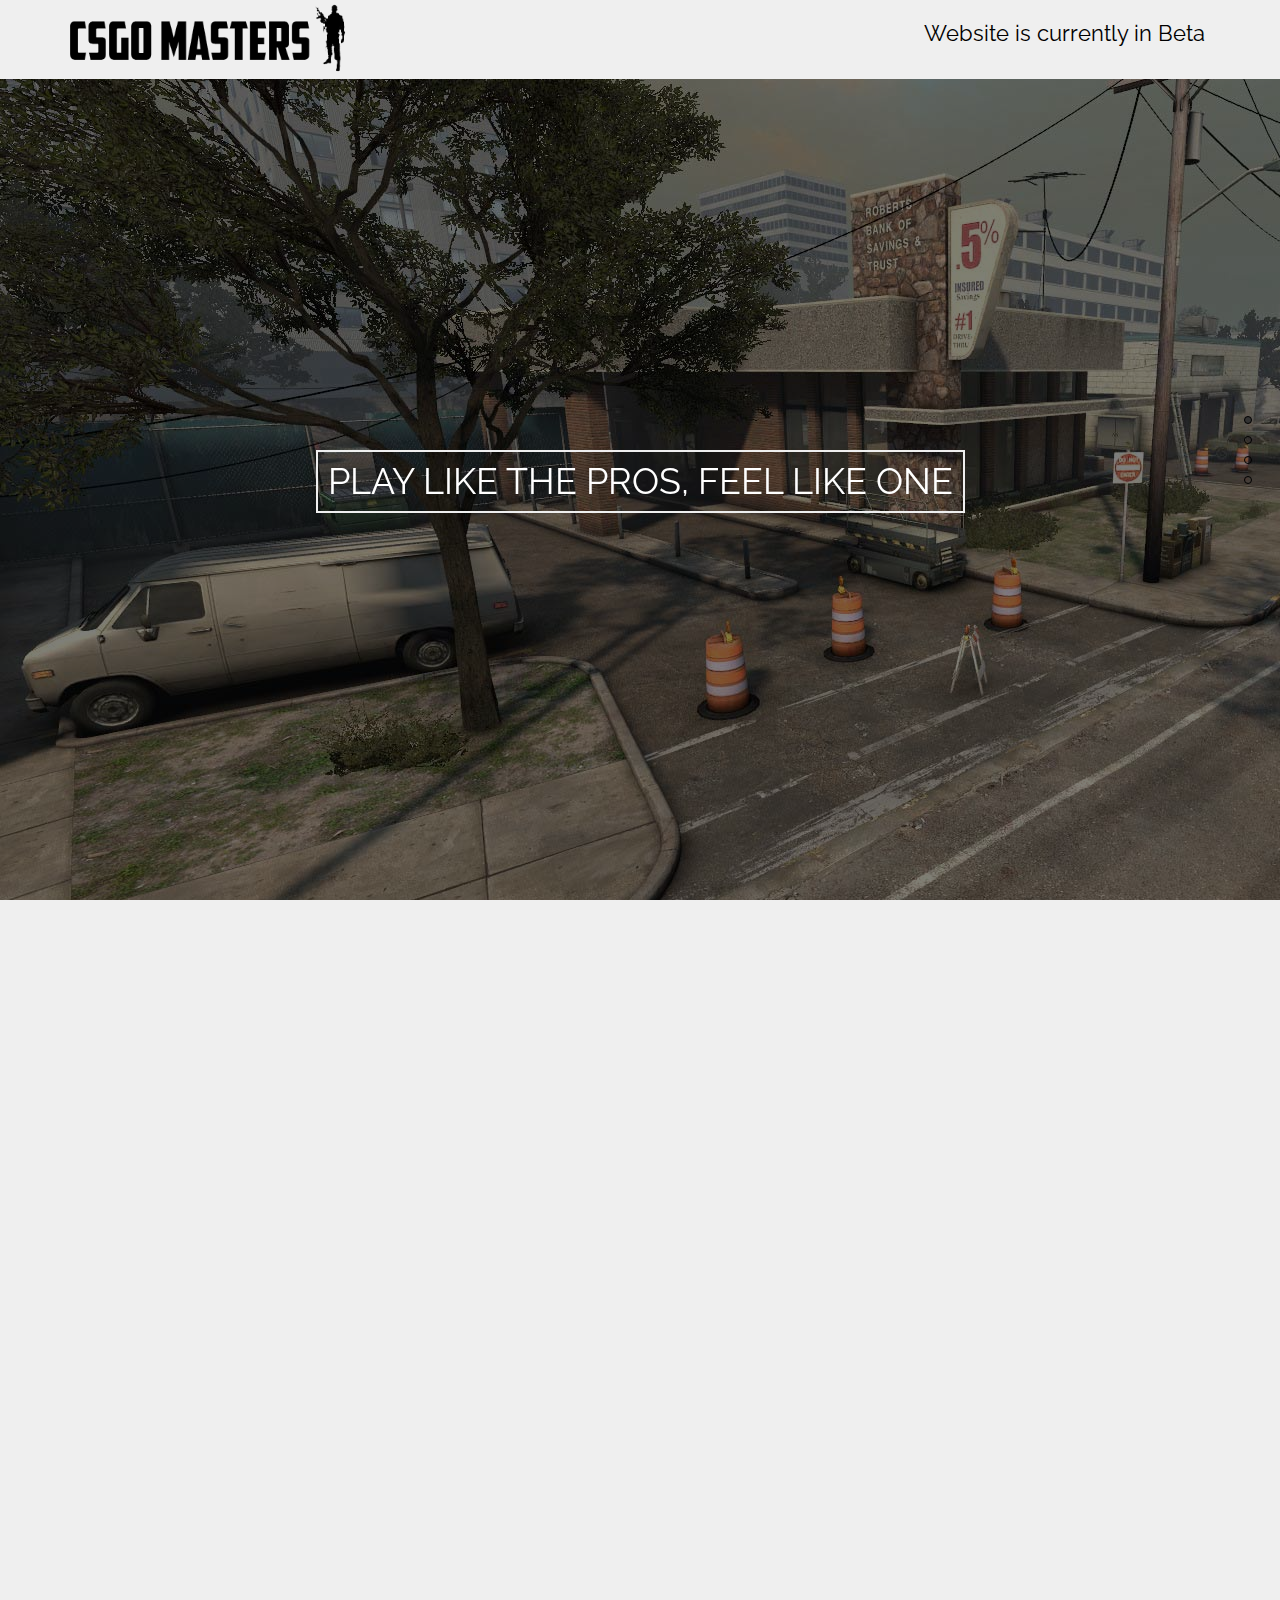
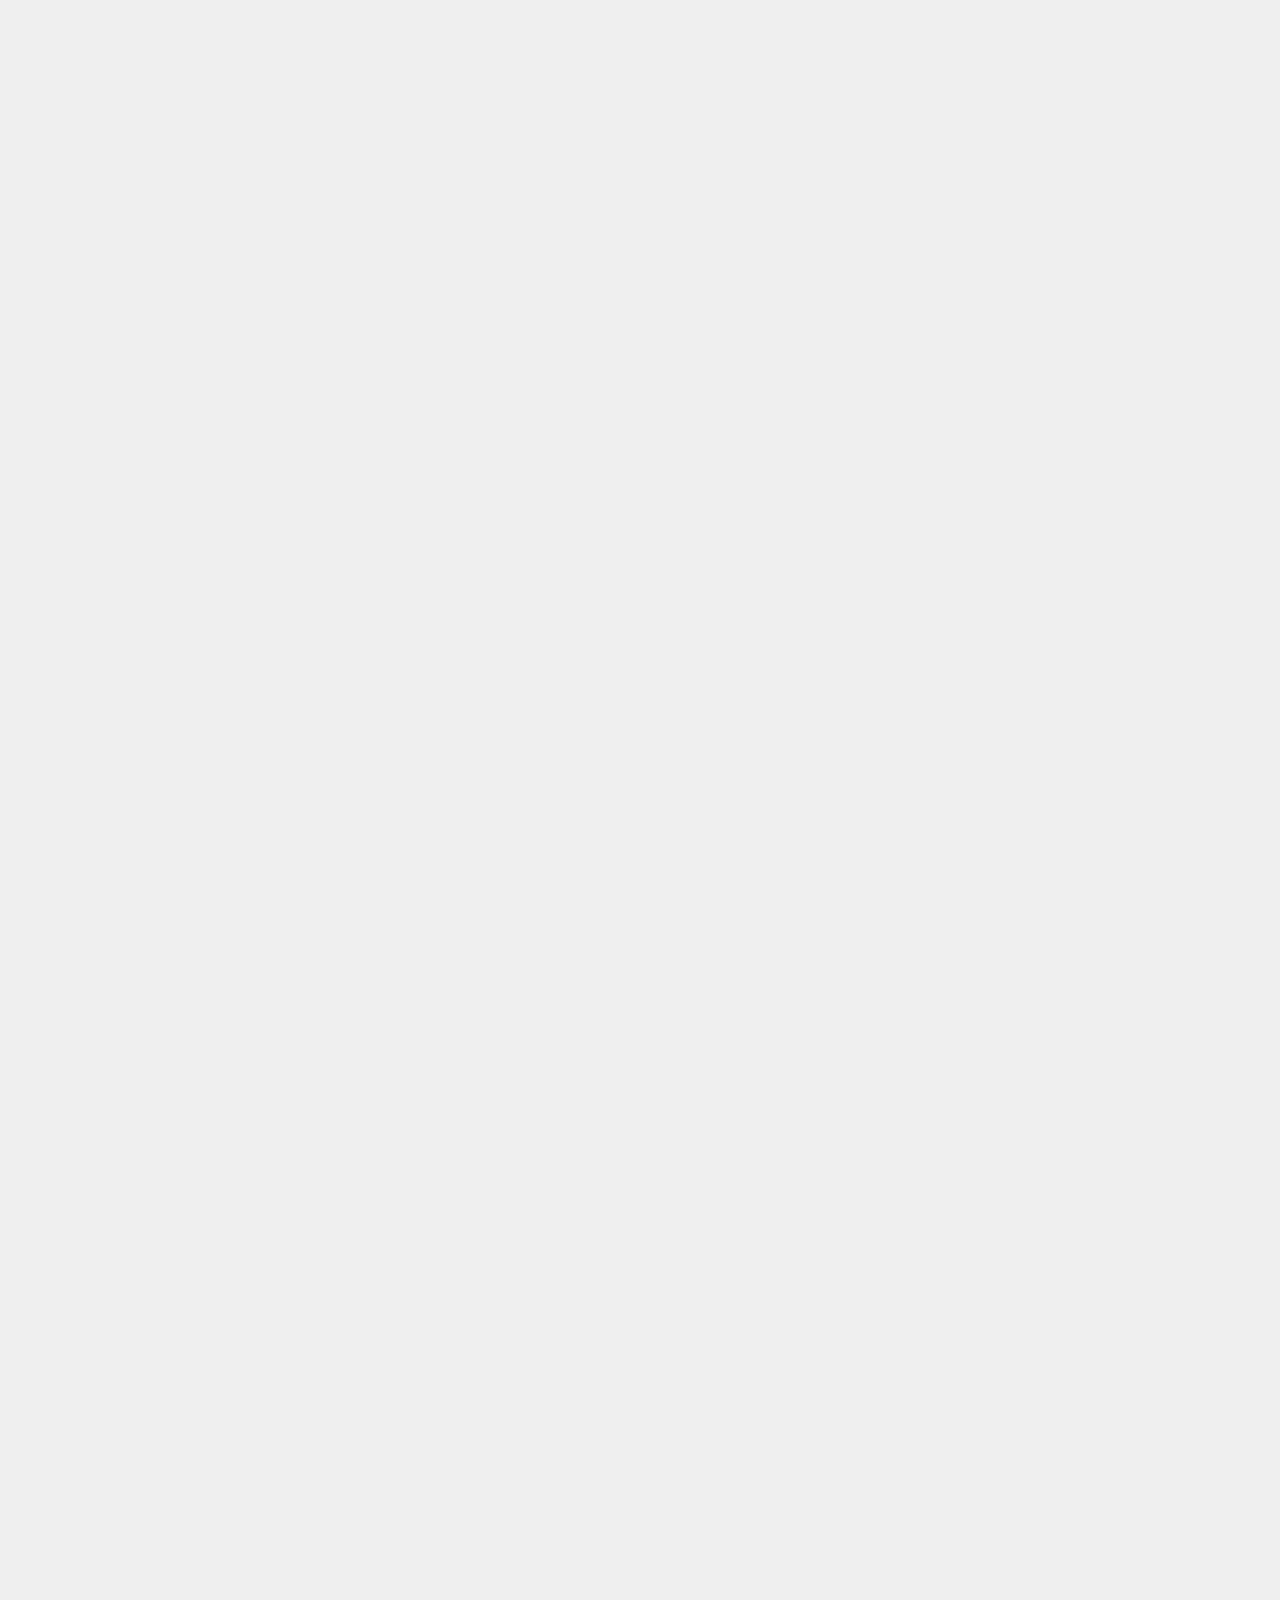
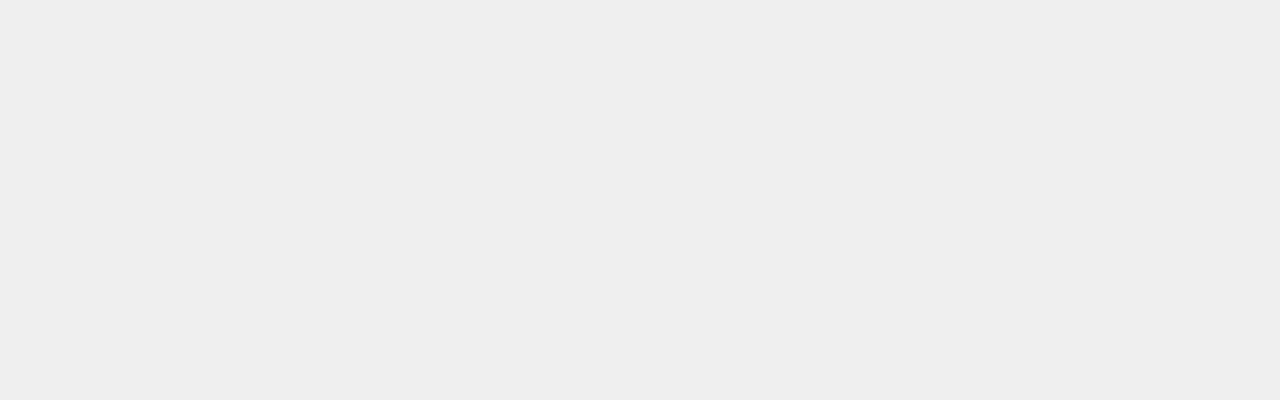
<file: index.html>
<!DOCTYPE html>
<html>
<head>
	<meta charset="UTF-8">
	<!-- meta's -->
	<meta name="viewport" content="width=device-width, initial-scale=1.0"/>
	<meta name="description" content="CSGO Masters Main Page, Trade, talk, Tutorials and more!" />
	<meta name="keywords" content="CSGO MASTERS, CSGO, Talk, Forums, Discussions, Tutorials, servers, and more!" />
	<!-- meta's Done! -->
	<title>CSGO Masters - Introduction</title>
	<link href='http://fonts.googleapis.com/css?family=Raleway' rel='stylesheet' type='text/css'>
	<link href='http://fonts.googleapis.com/css?family=Montserrat' rel='stylesheet' type='text/css'>
	<!-- CSS Load! -->
	
	<link rel="stylesheet" href="https://maxcdn.bootstrapcdn.com/bootstrap/3.3.2/css/bootstrap.min.css">
	<link rel="stylesheet" type="text/css" href="css/jquery.fullPage.css" />
	<link href="css/hover.css" rel="stylesheet" media="all">
	<link rel="stylesheet" href="css/style.css" type="text/css" />
	<!-- CSS Load Done! -->
	<link rel="shortcut icon" href="img/fav.png" />
	<!--Here comes the jquery spams ! -->
	<script src="js/modernizr.js"></script>
	<script src="https://maxcdn.bootstrapcdn.com/bootstrap/3.3.2/js/bootstrap.min.js"></script>
	<script src="http://ajax.googleapis.com/ajax/libs/jquery/1.11.1/jquery.min.js"></script>
	<!-- This following line needed in the case of using the plugin option `scrollOverflow:true` -->
	<script type="text/javascript" src="js/fullpage/vendors/jquery.slimscroll.min.js"></script>
	<script type="text/javascript" src="js/fullpage/jquery.fullPage.js"></script>
	<script type="text/javascript">
	$(document).ready(function() {
    $('#fullpage').fullpage({
    		sectionsColor: ['#2d2d2d', '#efefef', '#efefef', '#2d2d2d'],
    		css3: true,
    		navigation: 'true',
    		resize: true,
    		scrollingSpeed: 1000,
    		autoScrolling: true,
    		navigationPosition: 'right',
    		navigationTooltips: ['Home', 'About Us', 'Servers', 'Sign Up For Free!']
    	});
	});
	</script>


	<!-- Jquery Spams Are Ended Hoaarrryyy!-->
</head>

<body>
	<header id="header" class="fixed">
		<div class="container">
			<div id="logo">
				<img src="img/logo.png">
			</div>
			<!--
			<div id="nav">

			</div>
			-->
			<div class="profile">
				<a href="" class="btn-login">Website is currently in Beta</a>
				<a href="pages/login.php" class="btn-login"></a>
			</div>
		</div>
		</header>
	<div id="fullpage">
    	<div class="section section1">
    		<div class="sec-container">
	    		<div class="intro">
	    			<h2 class="hvr-fade section-title">Play Like The Pros, feel like one</h2>
	 			</div>
 			</div>
 			<div class="trans-dark"></div>
    	</div>
	   	<div class="section section2">
    		<div class="sec-container sec-info">
	    		<div class="intro holder">
	    			<h3 class="hvr-fade section-title2">about us</h3>
	    			<div class="aboutus-des">
	    				<article class="aboutus-des-item">
	    					<img src="img/content/white/info.png">
	    					<h4>We're a community dedicated to excellence. We hope to be the biggest and most succesful CS:GO community while having fun and being pro!</h4>
	    				</article>
	    				<article class="aboutus-des-item">
	    					<img src="img/content/white/globe.png">
	    					<h4>CSGO Masters is activley recruiting players from all around the world!</h4>
    					</article>
    					<article class="aboutus-des-item">
    						<img src="img/content/white/login2.png">
    						<h4>If you wish to excel while having fun and making friends, CSGO Masters is the community for you. Apply today and feel like a pro!</h4>
						</article>
						<article class="aboutus-des-item">
							<img src="img/content/white/contact.png">
							<h4>Have a question or problem? Feel free to email us! CS.GO.Masters@Outlook.com</h4>
						</article>
	    			</div>
	 			</div>
 			</div>
		</div>
    	<div class="section section3">
    		<div class="intro holder">	
    			<h3 class="servers hvr-underline-from-center">servers</h3>
    			<h3>CURRENTLY IN BETA</h3>
 			</div>
    	</div>
		<div class="section section4">
    		<div class="sec-container">
    			<div class="intro holder">
    				<div class="section-3">
    					<img src="img/content/white/login.png">
    					<h5>Why Join? We have Cookies :D!</h5>
    					<p class="copyright">Richard Danh. All Rights Reserved.</p>
    					<p class="copyright-extra">Copyright © 2015</p>
    				</div>
    			</div>
 			</div>
		<div class="trans-dark"></div>
    	</div>
	</div>
</body>


</html>
</file>
<file: css/style.css>
/* Date: 1/17/15 
   Author: Richard Danh
   stylesheet.css
*/


/*
---------- Start CSS Reset ---------------
   http://meyerweb.com/eric/tools/css/reset/ 
   v2.0 | 20110126
   License: none (public domain)
*/

html, body, div, span, applet, object, iframe,
h1, h2, h3, h4, h5, h6, p, blockquote, pre,
a, abbr, acronym, address, big, cite, code,
del, dfn, em, img, ins, kbd, q, s, samp,
small, strike, strong, sub, sup, tt, var,
b, u, i, center,
dl, dt, dd, ol, ul, li,
fieldset, form, label, legend,
table, caption, tbody, tfoot, thead, tr, th, td,
article, aside, canvas, details, embed, 
figure, figcaption, footer, header, hgroup, 
menu, nav, output, ruby, section, summary,
time, mark, audio, video {
	margin: 0;
	padding: 0;
	border: 0;
	font-size: 100%;
	font: inherit;
	vertical-align: baseline;
}
/* HTML5 display-role reset for older browsers */
article, aside, details, figcaption, figure, 
footer, header, hgroup, menu, nav, section {
	display: block;
}
body {
	line-height: 1;
}
ol, ul {
	list-style: none;
}
blockquote, q {
	quotes: none;
}
blockquote:before, blockquote:after,
q:before, q:after {
	content: '';
	content: none;
}
table {
	border-collapse: collapse;
	border-spacing: 0;
}
/* --------- End CSS Reset ---------*/
/* --------- Start CF Fix  ---------*/
.cf:before,
.cf:after {
    content: " "; /* 1 */
    display: table; /* 2 */
}

.cf:after {
    clear: both;
}


.cf {
    *zoom: 1;
}
/* --------- Start CF Fix ---------*/

/*
---------- Start Main CSS ---------------
	Author: Richard Danh;
	Assistant Author: Samm Wimshurt;
	V1.0
	Last Edited: 1/16/15 12:12 PM
*/

/*Some Body Fixes*/
body, html { 
	padding: 0px;
	margin: 0px; 
}
body {
	background-color: #efefef;
	font-family: Arial;
	background-image:url('../img/overlay.png');
}
/*Some Body Fixes*/

.holder {
	width:960px;
	margin:0 auto;
}

/*BackGround Crap Start!*/
.trans-dark {
 	height:100%;
 	width: 100%;
 	position: absolute;
 	top: 0;
 	background-color: rgba(0, 0, 0, 0.5);
 	z-index: 1;
}

.container {
	padding-right: 15px;
	padding-left: 15px;
	margin-right: auto;
	margin-left: auto;
}

/*BackGround Crap Stop!*/
/*Logo*/
#logo img {
	height: 70px;
	width: auto;
	margin-bottom: 3px;
	margin-top: 3px;
}

#logo {
	float: left;
}
/*Logo*/
/*Nav*/

/*Nav*/

/*Login Menu and Header*/
.btn-login {
	font-family: 'Raleway', sans-serif;
	float: right;
	margin: 0 5px;
	display: inline-block;
	color:black;
	margin-top: 22px;
	font-size: 22px;
	padding-left: 20px;
}

.btn-login:hover{
	color: black;
	text-decoration: underline;
	font-style: bold;
}

header {
	position: fixed;
	z-index: 10;
	top: 0;
	left: 0;
	width: 100%;
	background-color: #efefef;
}
/*Login Menu and Header*/
/*Some Crap I cant find to put at*/
.hvr-underline-from-center:before {
	background-color: black;
}
/*SOme Crap I can't find to put at*/
/*Section #1 */
.sec-container {
	position: absolute;
	z-index: 100;
	width: 100%;
}

.sec-info {
	top: 25%;
}

.section1 {
	background-image:url('../img/backgrounds/slide1.jpg');
	text-align: center;
}

/*Section #1 */
/*Sections */
.section4 {
	background-image:url('../img/backgrounds/slide3.jpg');
	text-align: center;
}

.section-title {
	display: inline-block;
	text-align: center;
	font-family: 'Raleway', sans-serif;
	color: white;
	text-transform: uppercase;
	border: solid 2px #efefef;
	padding: 10px;
	line-height: 39px;
	font-size: 36px;
	cursor: crosshair;
}

.section-title2 {
	text-align: center;
	font-family: 'Raleway', sans-serif;
	color: black;
	text-transform: uppercase;
	border: solid 2px black;
	padding: 10px;
	line-height: 39px;
	font-size: 36px;
	width: 658px;
	height: auto;
	margin: 0 auto;
	margin-top: 60px;
}

.section-title2:hover {
	color: white;
	border:solid 1px #fff;
	background-color: black;
	cursor: crosshair;
}
.section-title:hover {
	color: black;
	border:solid 1px #fff;
	background-color: white;
}

.aboutus-des-item {
	position: relative;
	display: inline-block;
	text-align: center;
	width: 20%;
	margin: 60px 20px;
	vertical-align: top;
}

.aboutus-des-item img {
	height: auto;
	width: auto;
}

h3 {
	font-family: 'Raleway', sans-serif;
	font-size: 25px;
	font-style: bold;
	text-align: center;
	padding-top: 20px;
	color:black;
}

.servers{
	text-align: center;
	font-family: 'Raleway', sans-serif;
	font-size: 50px;
	color: black;
	text-transform: uppercase;
}
.section3 h3 {
	text-align: center;
	font-size: 40px;
	padding-top: 20px;
	color: black;
	font-family: 'Raleway', sans-serif;
}

.aboutus-des-item h4 {
	font-family: 'Raleway', sans-serif;
	font-size: 17.5px;
	margin-top: 10px;
	color: black;
}
.section-3 {
	position: relative;
	display: inline-block;
	text-align: center;
}
.section-3 img{
	width: auto;
	height: 150px;
}

.section-3 h5 {
	margin-top: 20px;
	font-family: 'Raleway', sans-serif;
	font-size: 25.5px;
	color: white;
}
/*Sections*/

.copyright {
	margin-top: 15px;
	font-size: 10px;
	font-family: 'Raleway', sans-serif;
	color:white;
}

.copyright-extra {
	font-family: 'Raleway', sans-serif;
	color:white;
	font-size: 8px;
}
</file>
